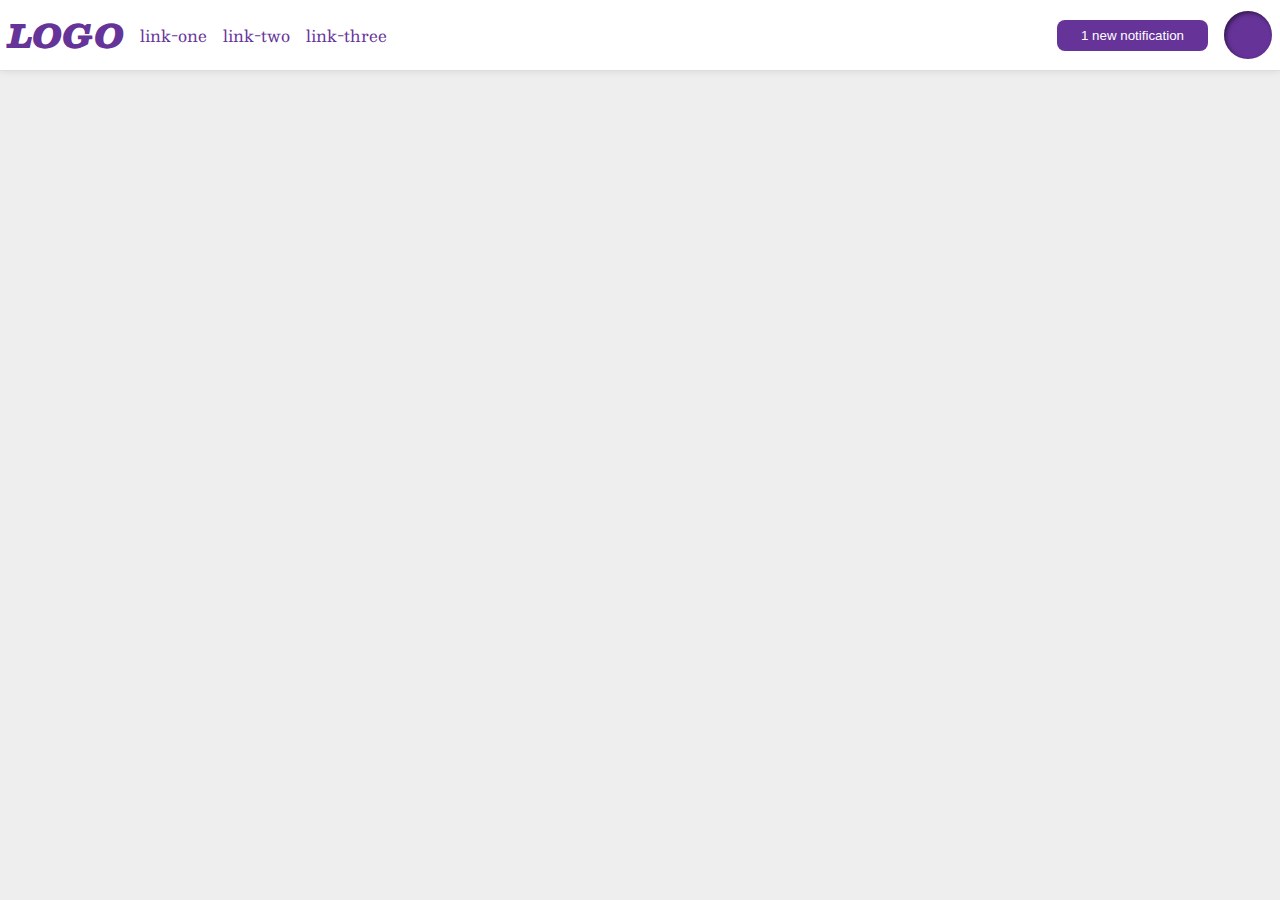
<file: foundations/flex/03-flex-header-2/index.html>
<!DOCTYPE html>
<html lang="en">
  <head>
    <meta charset="UTF-8">
    <meta http-equiv="X-UA-Compatible" content="IE=edge">
    <meta name="viewport" content="width=device-width, initial-scale=1.0">
    <title>Flex Header 2</title>
    <link rel="stylesheet" href="style.css">
  </head>
  <body>
    <div class="header">
    <div class="left">
      <div class="logo">
        LOGO
      </div>
      <ul class="links">
        <li><a href="https://google.com">link-one</a></li>
        <li><a href="https://google.com">link-two</a></li>
        <li><a href="https://google.com">link-three</a></li>
      </ul>
    </div>
    <div class="right">
      <button class="notifications">
        1 new notification
      </button>
      <div class="profile-image"></div>
    </div>
    </div>
  </body>
</html>
</file>
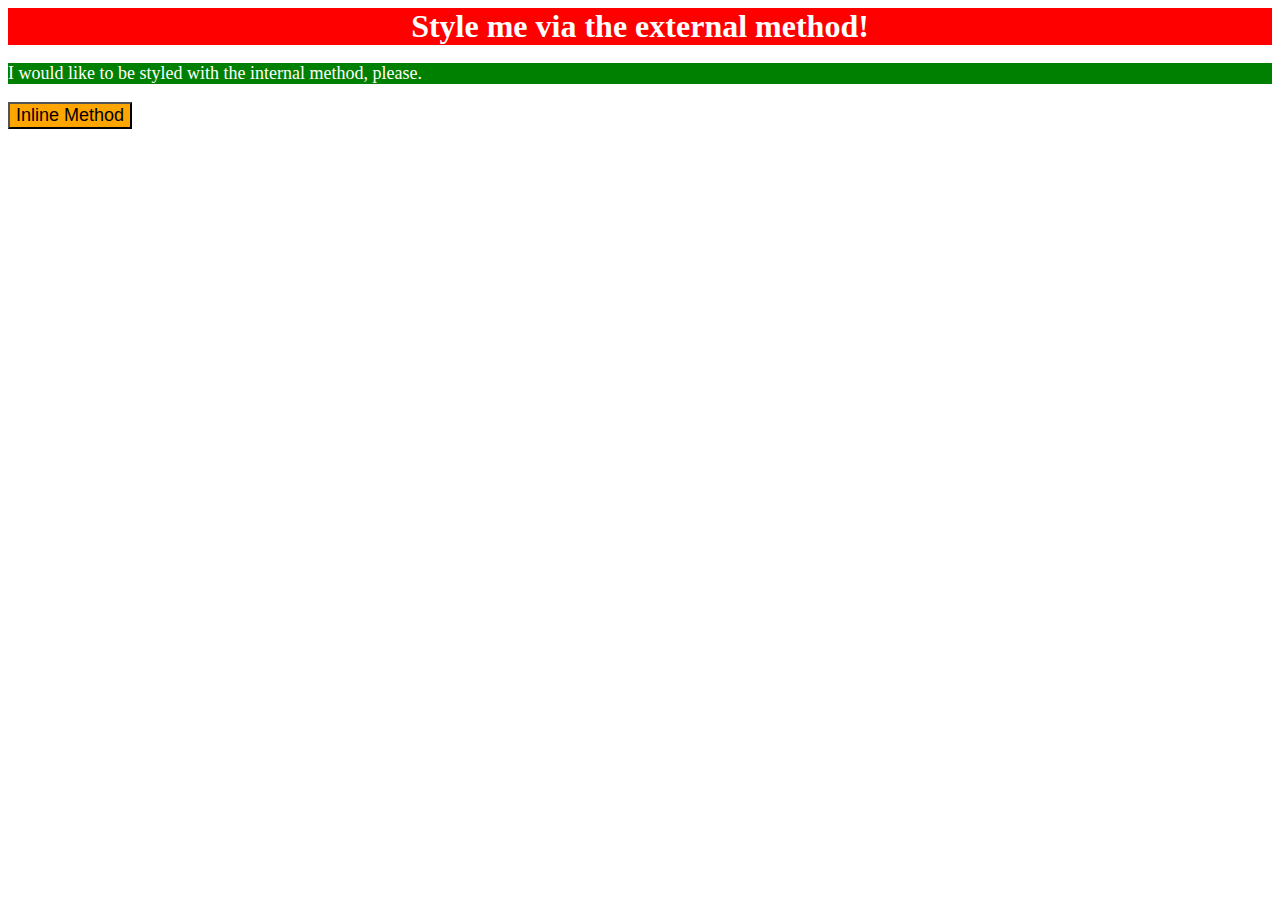
<file: foundations/intro-to-css/01-css-methods/index.html>
<!DOCTYPE html>
<html lang="en">
  <head>
    <meta charset="UTF-8">
    <meta http-equiv="X-UA-Compatible" content="IE=edge">
    <meta name="viewport" content="width=device-width, initial-scale=1.0">
    <link rel="stylesheet" href="./styles.css">
    <style>
      p {
        background-color: green;
        color: white;
        font-size: 18px;
      }
    </style>
    <title>Methods for Adding CSS</title>
  </head>
  <body>
    <div>Style me via the external method!</div>
    <p>I would like to be styled with the internal method, please.</p>
    <button style="background-color: orange; font-size: 18px;">Inline Method</button>
  </body>
</html>
</file>
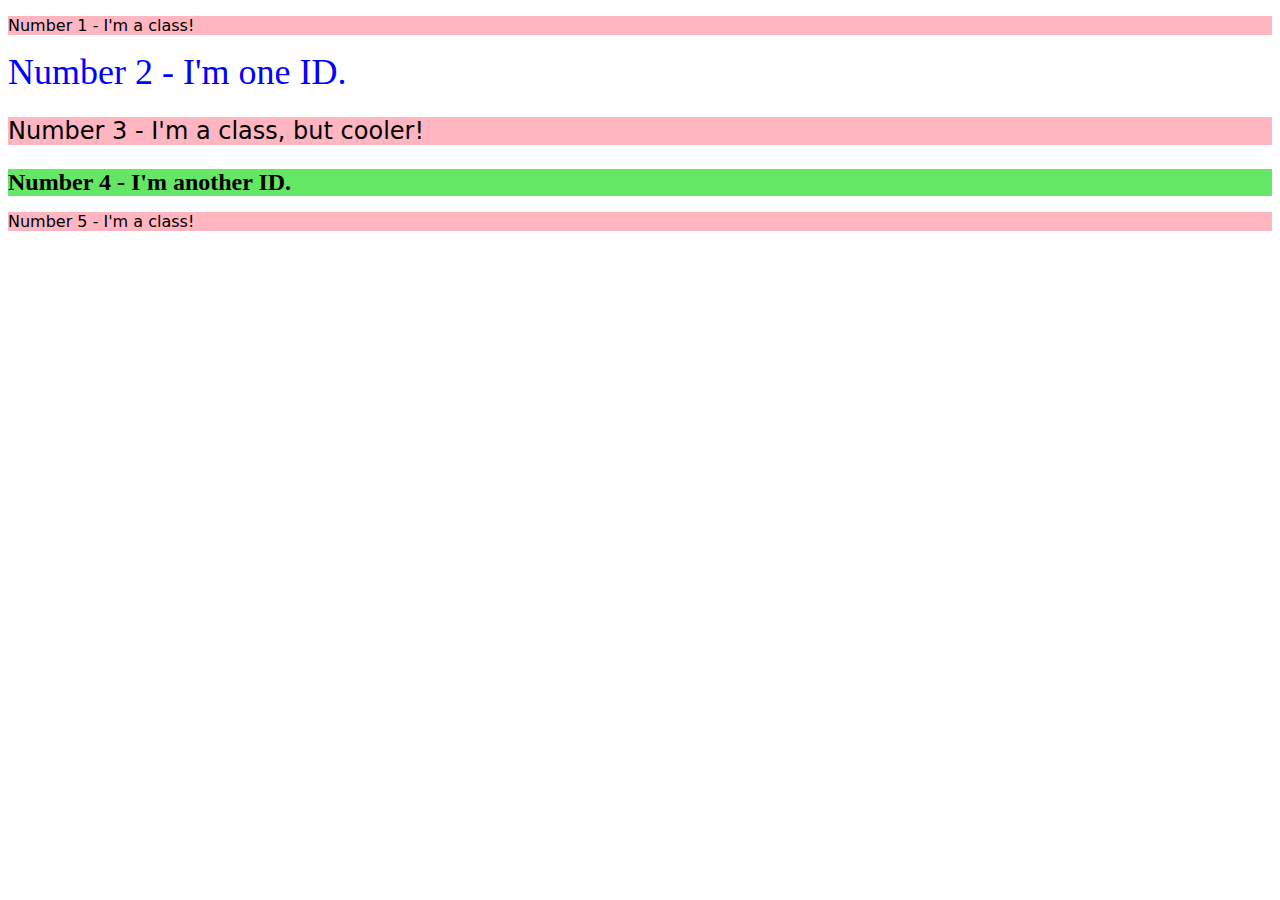
<file: foundations/intro-to-css/02-class-id-selectors/index.html>
<!DOCTYPE html>
<html lang="en">
  <head>
    <meta charset="UTF-8">
    <meta http-equiv="X-UA-Compatible" content="IE=edge">
    <meta name="viewport" content="width=device-width, initial-scale=1.0">
    <title>Class and ID Selectors</title>
    <link rel="stylesheet" href="style.css">
  </head>
  <body>
    <p class="element1">Number 1 - I'm a class!</p>
    <div id="element2">Number 2 - I'm one ID.</div>
    <p class="element1 element3">Number 3 - I'm a class, but cooler!</p>
    <div id="element4" class="element3">Number 4 - I'm another ID.</div>
    <p class="element1">Number 5 - I'm a class!</p>
  </body>
</html>
</file>
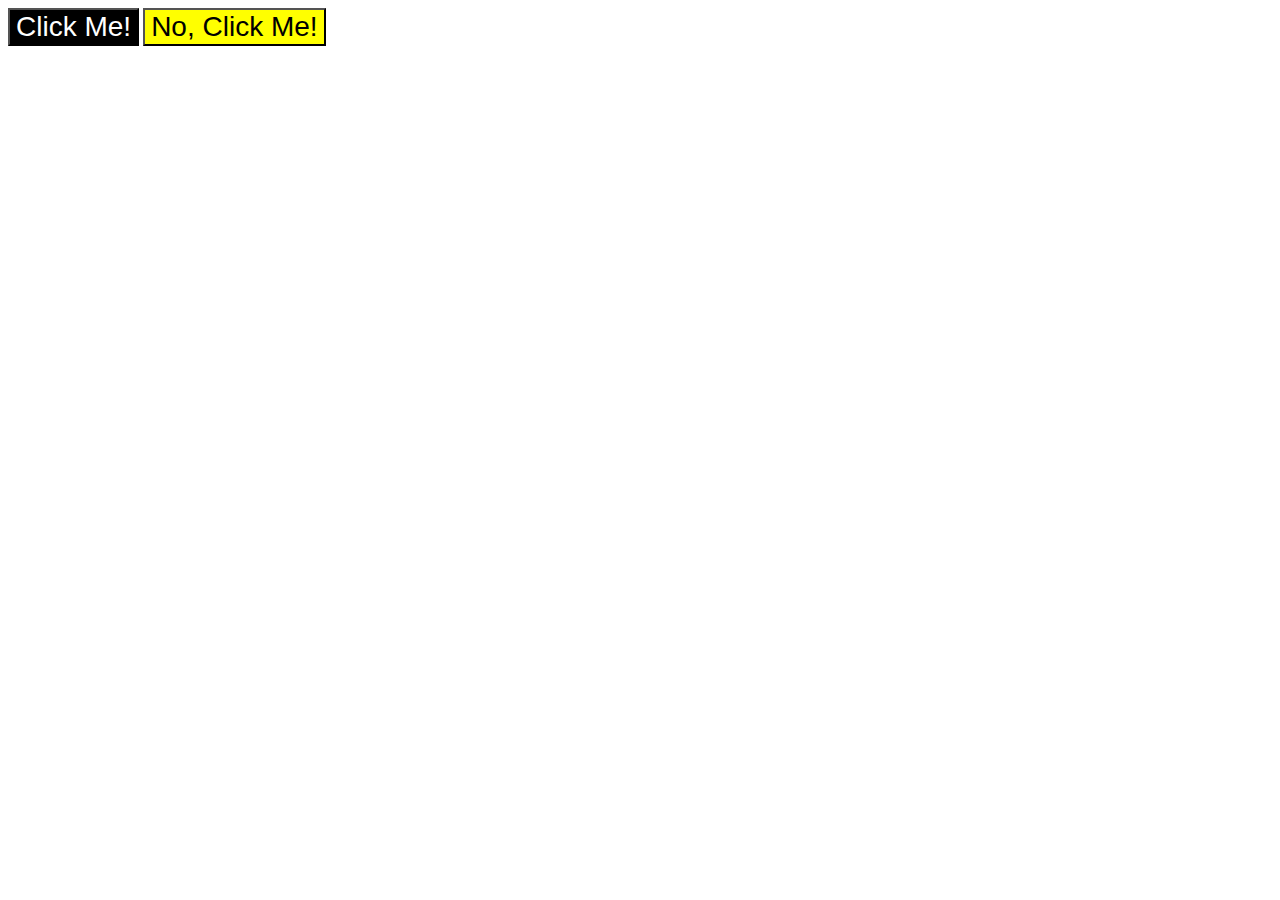
<file: foundations/intro-to-css/03-grouping-selectors/index.html>
<!DOCTYPE html>
<html lang="en">
  <head>
    <meta charset="UTF-8">
    <meta http-equiv="X-UA-Compatible" content="IE=edge">
    <meta name="viewport" content="width=device-width, initial-scale=1.0">
    <title>Grouping Selectors</title>
    <link rel="stylesheet" href="style.css">
  </head>
  <body>
    <button class="element1">Click Me!</button>
    <button class="element2">No, Click Me!</button>
  </body>
</html>
</file>
<file: foundations/flex/03-flex-header-2/style.css>
/* this is some magical font-importing.  
you'll learn about it later. */
@import url('https://fonts.googleapis.com/css2?family=Besley:ital,wght@0,400;1,900&display=swap');

body {
  margin: 0;
  background: #eee;
  font-family: Besley, serif;
}

.header {
  background: white;
  border-bottom: 1px solid #ddd;
  box-shadow: 0 0 8px rgba(0,0,0,.1);
  display: flex;
  justify-content: space-between;
  padding: 8px;
}

.profile-image {
  background: rebeccapurple;
  box-shadow: inset 2px 2px 4px rgba(0,0,0,.5);
  border-radius: 50%;
  width: 48px;
  height:  48px;
}

.logo {
  color: rebeccapurple;
  font-size: 32px;
  font-weight: 900;
  font-style: italic;
}

button {
  border: none;
  border-radius: 8px;
  background: rebeccapurple;
  color: white;
  padding: 8px 24px;
}

a {
  /* this removes the line under our links */
  text-decoration: none;
  color: rebeccapurple;
}

ul {
  list-style-type: none;
  display: flex;
  margin: 0px;
  padding: 0px;
  gap: 16px;
}

.left, .right {
  display: flex;
  align-items: center;
  gap: 16px;
}
</file>
<file: foundations/intro-to-css/01-css-methods/styles.css>
div {
    background-color: red;
    color: white;
    font-size: 32px;
    text-align: center;
    font-weight: bold;
}
</file>
<file: foundations/intro-to-css/02-class-id-selectors/style.css>
.element1 {
    background-color: #FFB6C1;
    font-family: Verdana, "DejaVu Sans", sans-serif;
}

#element2 {
    color: rgb(0, 0, 255);
    font-size: 36px;
}

.element3 {
    font-size: 24px;
}

#element4 {
    background-color: rgb(100, 231, 100);
    font-weight: bold;
}
</file>
<file: foundations/intro-to-css/03-grouping-selectors/style.css>
.element1, .element2 {
    font-size: 28px;
    font-family: Helvetica, "Times New Roman", sans-serif;
}

.element1 {
    background-color: black;
    color: white;
}

.element2 {
    background-color: yellow;
}
</file>
